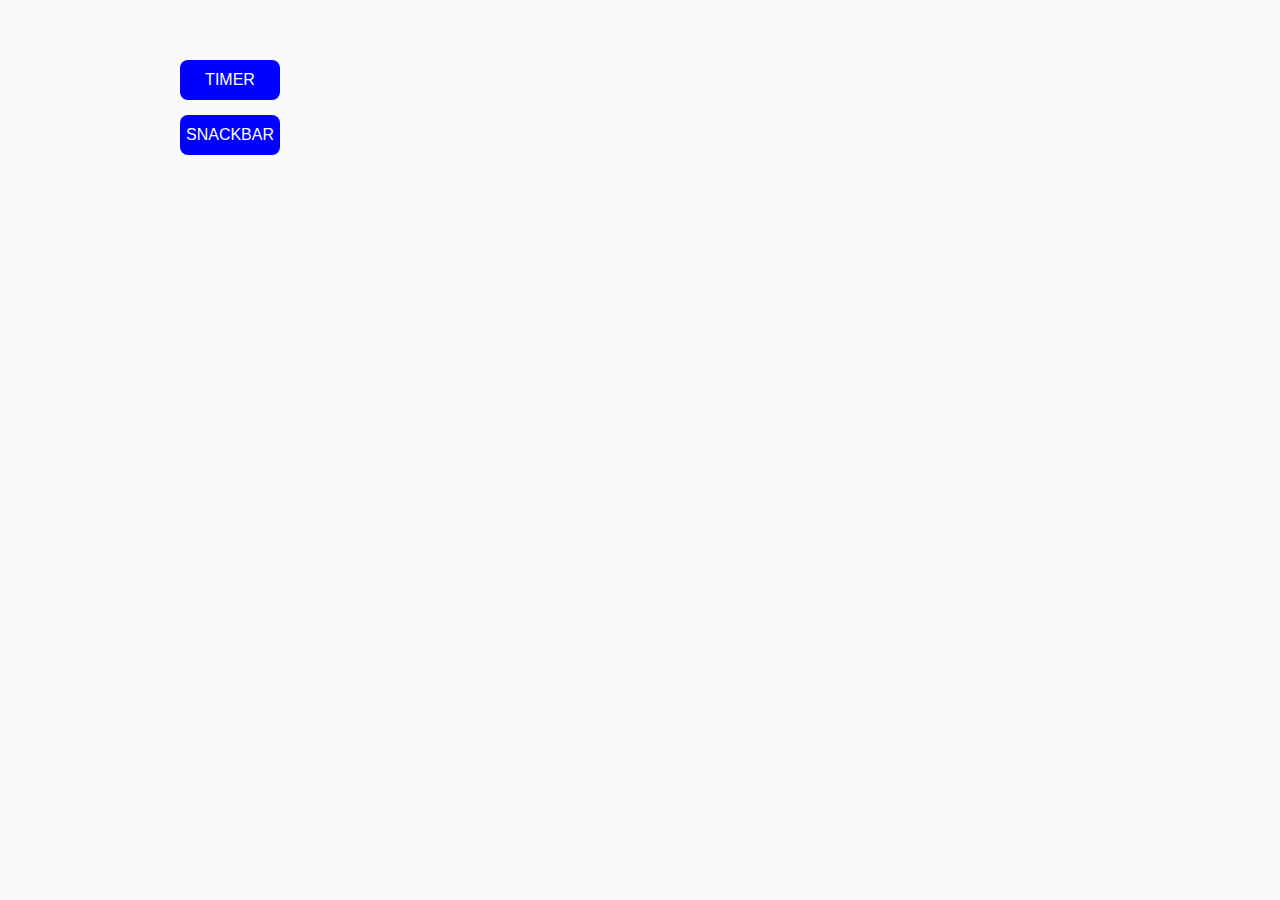
<file: src/index.html>
<!DOCTYPE html>
<html lang="en">
  <head>
    <meta charset="UTF-8" />
    <link rel="icon" type="image/svg+xml" href="/favicon.svg" />
    <meta name="viewport" content="width=device-width, initial-scale=1.0" />
    <title>Vanilla App Template</title>
    <link rel="stylesheet" href="./css/styles.css" />
  </head>
  <body>
  <nav>
    <ul>
      <li><a class="start-item" href="./1-timer.html">TIMER</a></li>
      <li><a class="start-item" href="./2-snackbar.html">SNACKBAR</a></li>
    </ul>
  </nav>
  </body>
</html>
</file>
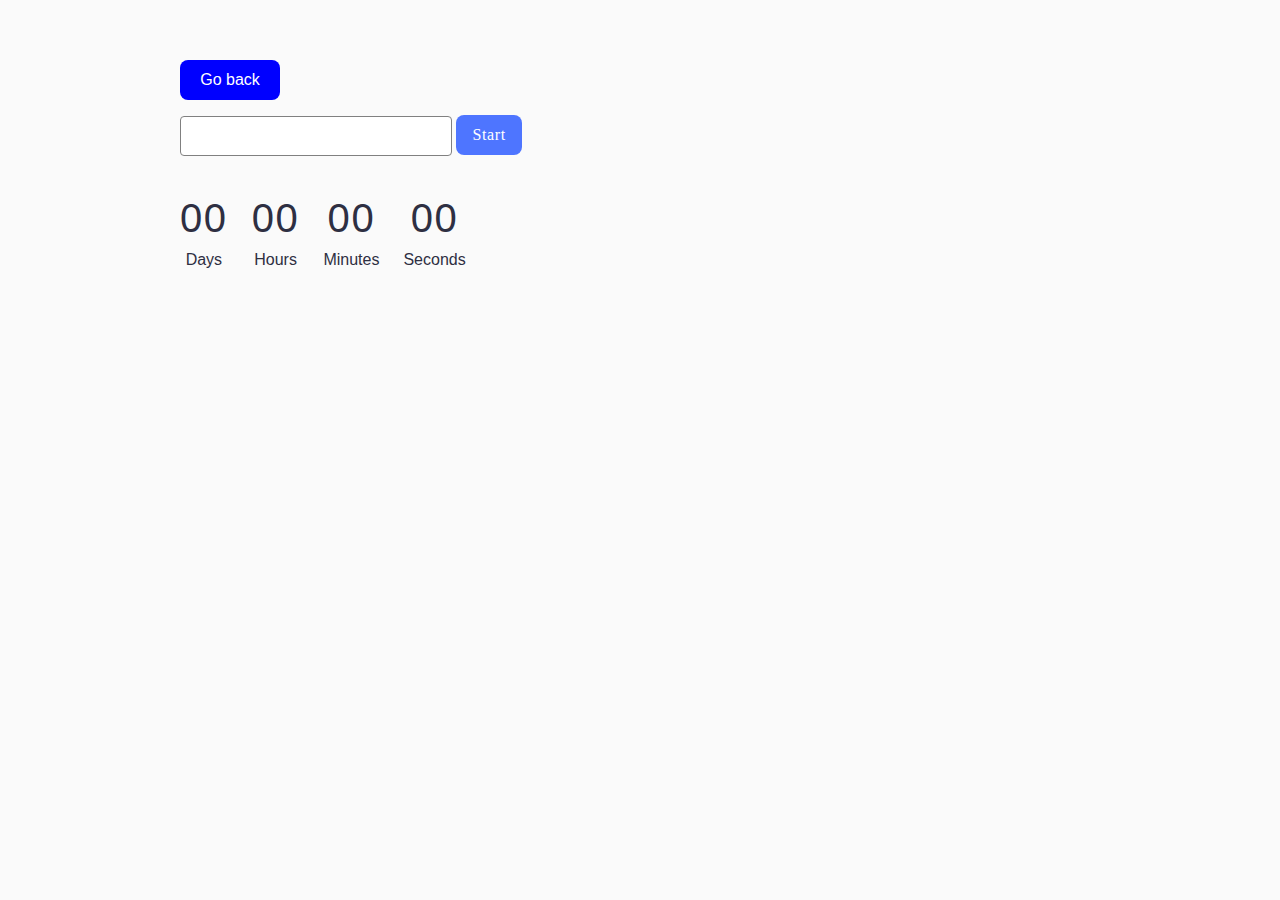
<file: src/1-timer.html>
<!DOCTYPE html>
<html lang="en">
  <head>
    <meta charset="UTF-8" />
    <meta http-equiv="X-UA-Compatible" content="IE=edge" />
    <meta name="viewport" content="width=device-width, initial-scale=1.0" />
    <title>Timer</title>
    <link rel="stylesheet" href="./css/styles.css">
  </head>
  <body>
   
      <a class="go-back" href="./index.html">Go back</a>
        

    <input type="text" id="datetime-picker" />
<button class="start" type="button" data-start>Start</button>

<div class="timer">
  <div class="field">
    <span class="value" data-days>00</span>
    <span class="label">Days</span>
  </div>
  <div class="field">
    <span class="value" data-hours>00</span>
    <span class="label">Hours</span>
  </div>
  <div class="field">
    <span class="value" data-minutes>00</span>
    <span class="label">Minutes</span>
  </div>
  <div class="field">
    <span class="value" data-seconds>00</span>
    <span class="label">Seconds</span>
  </div>
</div>
<script type="module" src="./js/1-timer.js"></script>
  </body>
</html>
</file>
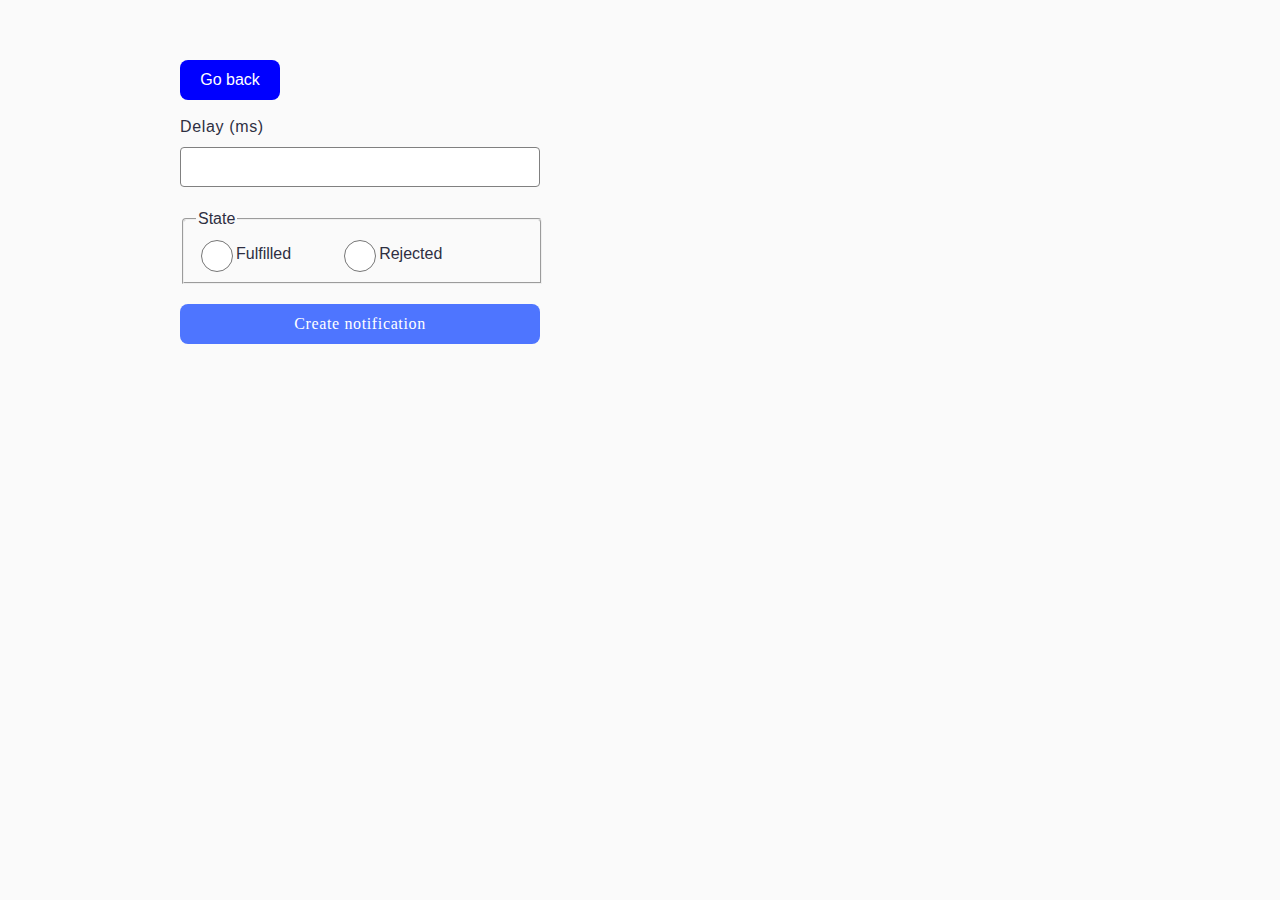
<file: src/2-snackbar.html>
<!DOCTYPE html>
<html lang="en">
  <head>
    <meta charset="UTF-8" />
    <meta http-equiv="X-UA-Compatible" content="IE=edge" />
    <meta name="viewport" content="width=device-width, initial-scale=1.0" />
    <title>Snackbar</title>
    <link rel="stylesheet" href="./css/styles.css">
  </head>
  <body>
     <a class="go-back" href="./index.html">Go back</a>
  
  
         <form class="form">
  <label class="delay">
    Delay (ms)
    <input type="number" name="delay" required />
  </label>

  <fieldset>
    <legend>State</legend>
    <label>
      <input type="radio" name="state" value="fulfilled" required />
      Fulfilled
    </label>
    <label>
      <input type="radio" name="state" value="rejected" required />
      Rejected
    </label>
  </fieldset>

  <button type="submit">Create notification</button>
</form>
<script type="module" src="./js/2-snackbar.js"></script>
  
  
    </body>
</html>
</file>
<file: src/css/styles.css>
/**
  |============================
  | include css partials with
  | default @import url()
  |============================
*/
@import url('./2-snackbar.css');
@import url('./vite-promo.css');
@import url('./1-timer.css');

:root {
  margin: 16px;
  padding-top: 36px;
  padding-left: 156px;
  background-color: #fafafa;
  color: #2E2F42;
  font-family: "montserat", sans-serif;
  font-size: 16px;
  font-weight: 400;
  line-height: 1.5;

  font-synthesis: none;
  text-rendering: optimizeLegibility;
  -webkit-font-smoothing: antialiased;
  -moz-osx-font-smoothing: grayscale;
  -webkit-text-size-adjust: 100%;
}

* {
  box-sizing: border-box;
}

a {
  text-decoration: none;
}

ul,
ol {
  margin-top: 0;
  margin-bottom: 0;
  padding-left: 0;
  list-style-type: none;
}

h1,
h2,
h3 {
  margin-top: 0;
  margin-bottom: 0;
}

p {
  margin-top: 0;
  margin-bottom: 0;
}

.go-back,
.item-start {
  display: flex;
  align-items: center;
  justify-content: center;
  width: 100px;
  height: 40px;
  border-radius: 8px;
  background-color: blue;
  color: white;
  margin-bottom: 15px;
}

.go-back,
.start-item {
  display: flex;
  align-items: center;
  justify-content: center;
  width: 100px;
  height: 40px;
  border-radius: 8px;
  background-color: blue;
  color: white;
  margin-bottom: 15px;
}
</file>
